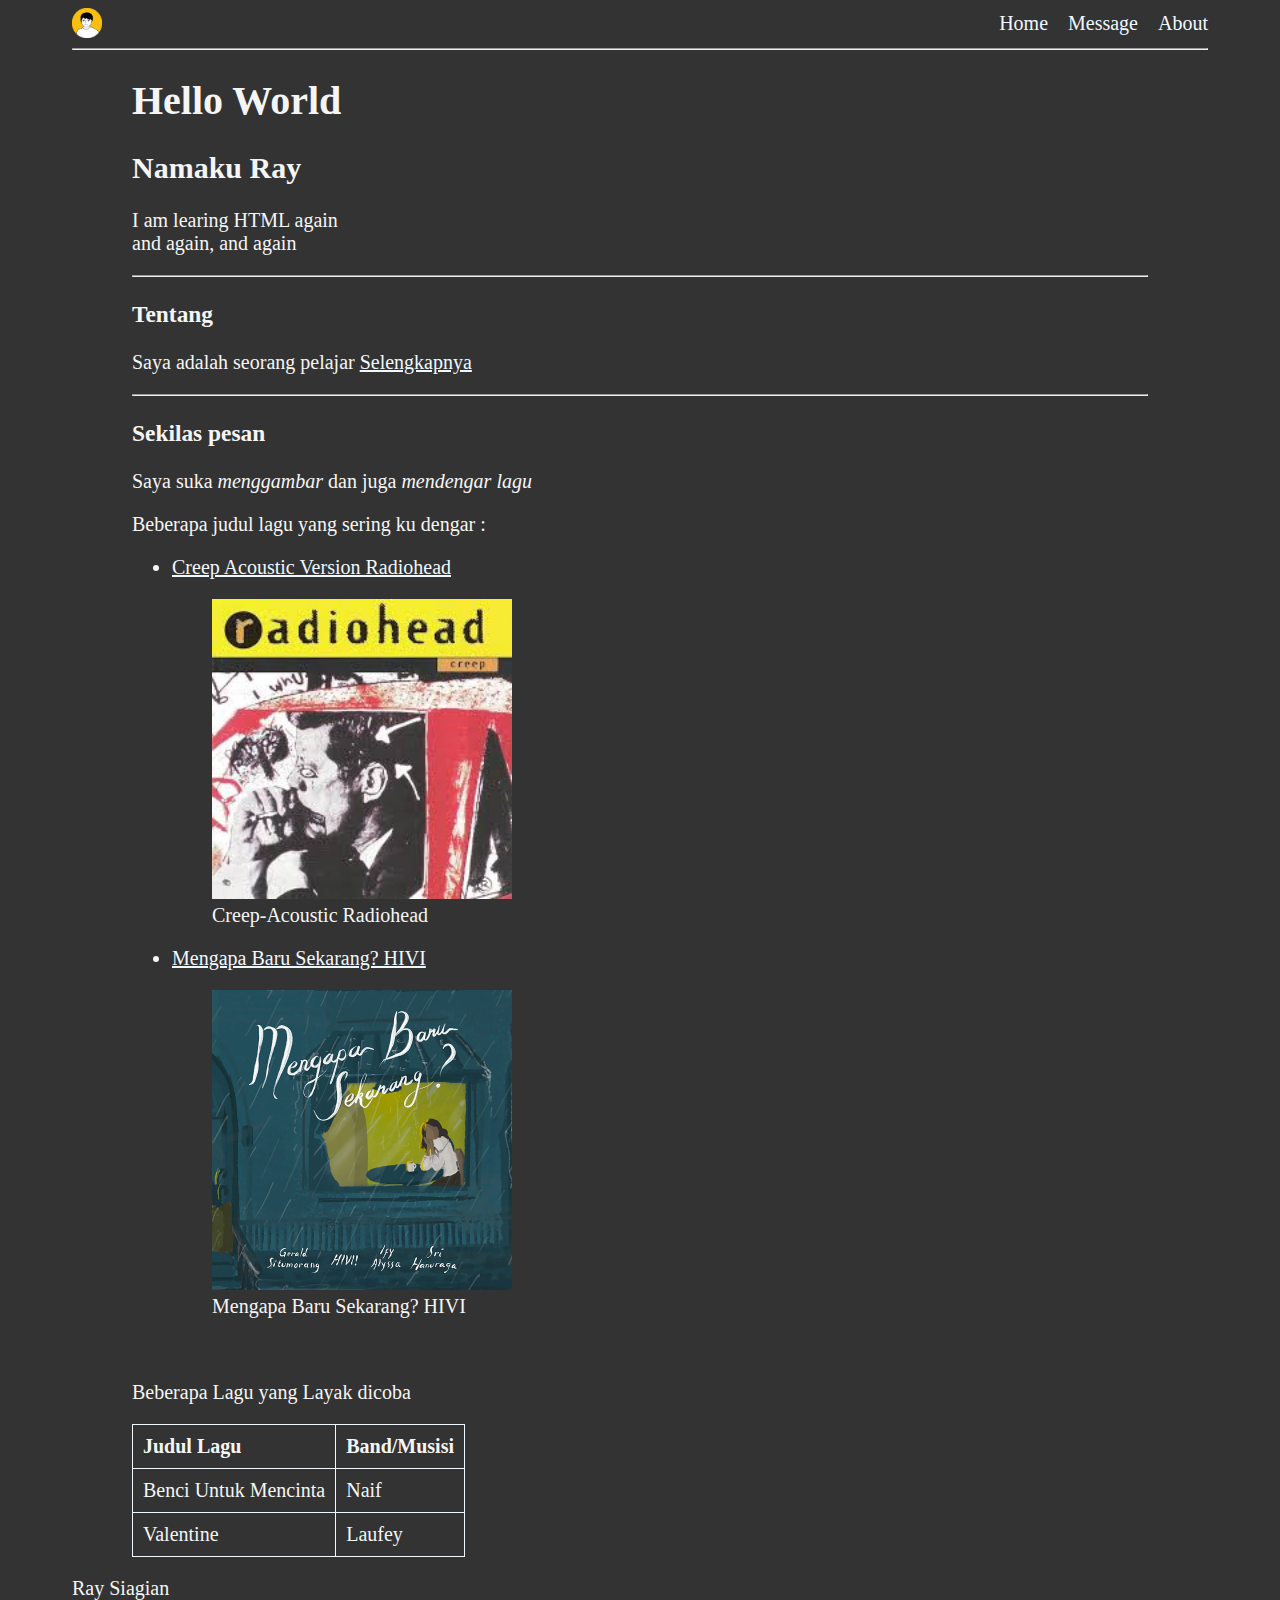
<file: pages/index.html>
<!DOCTYPE html>
<html lang ="en">

    <!-- Head berfungsi menyimpan metadata -->
    <!-- Menyimpan link relation seperti css dan javascript -->
    <head>
        <meta charset="UTF-8l">
        <meta name="author" content="Ray Siagian">
        <meta name="description" content="Saya sedang belajar html">
        <title>
            Learning HTML
        </title>
        <link rel="icon" href="/images/cartoonpfpcircle.png" type="image/x-icon">
        <!-- memanggil css dari file lain -->
        <link rel="stylesheet" href="../styles/main.css" type="text/css">
    </head>

    <!-- body menyimpan data yg ditampilkan -->
    <!-- Webpage sejatinya seperti koran atapun media berbasis text -->
    <body>
        <header>
            <nav id="nav-header">
                <img src="/images/cartoonpfpcircle.png" alt="image profile" title="image_pfp" loading="eager">
                <ul>
                    <li id="home">
                        <a href="index.html">Home</a>
                    </li>
                    <li id="message">
                        <a href="message.html">Message</a>
                    </li>
                    <li>
                        <a href="about.html">About</a>
                    </li>
                </ul>
            </nav>
        </header>
        <hr>
        <main>
        <!-- Heading (H1) -->
        <!-- biasanya webpage hanya memiliki 1 H1 -->
        <!-- H1 adalah judul besar -->
            <h1>Hello World</h1>
            <!-- H2 dan seterusnya seperti subtopik -->
            <h2>Namaku Ray</h2>
            <p>
                I am learing HTML again<br>and again, and again
            </p>

            <!-- menambahkan garis horizontal -->
            <hr>

            <h3>
                Tentang
            </h3>
            <!--html entity element -->
            <!-- &nbsp; ini adalah salah satu contoh html entity element yg berfungsi memberikan tab -> -->
            <p>
                Saya adalah seorang pelajar <a href="about.html">Selengkapnya</a>
            </p>
            <hr>
            <!-- Section dan article -->
            <!-- article untuk hal yg lebih khusus -->
            <!-- Section untuk hal yang lebih general -->
            <section id="home-message">
                <h3>
                    Sekilas pesan
                </h3>
                <!-- emphesize (cetak miring) -->
                <!-- salah satu inline element -->
                <p>
                    Saya suka <em>menggambar</em> dan juga <em>mendengar lagu</em>
                </p>
                <p>
                    Beberapa judul lagu yang sering ku dengar :
                </p>
                <!-- Contoh List -->
                <!-- ul (unoreder list), o; (order list) -->
                <!-- ada juga dl (descipion list) didalam nya terdapat dt (description term) atau dd (desciption detail)  -->
                <ul>
                    <li>
                        <!-- Ini adlaah href yang merupakan link yang mengarahkanmu ke halaman atau bahkan situs lain -->
                        <!-- ini adlaah absolute address href -->
                        <!-- rules : hindari menulis halaman web secara penuh  -->
                        <!-- ganti dengan teks deskripsi singkat  -->
                        <!-- Hindari penggunaan penejlasan redundant -->
                        <!-- dan penjelasan yang aneh -->
                        <p><a href="https://open.spotify.com/track/6JpjIy1M7oxvPJ3uVdUKTe?si=f46ccaaf8a7643c8">Creep Acoustic Version Radiohead</a></p>
                        <!-- Ketika kamu ingin menampilkan sebuah konten dengan penjelasan tertentu kamu dapat menggunakan figure -->
                        <figure>
                            <img id="home-musicimages" src="/images/creep_acoustic.jpg" alt="creep_acoustic" title="creep-acoustic" loading="lazy">
                            <figcaption>Creep-Acoustic Radiohead</figcaption>
                        </figure>                  
                    </li>
                    <li>
                        <p><a href="https://open.spotify.com/track/3IGPoMUqlbDvM2hVQFhWzF?si=76a85ed2a1834ad9">Mengapa Baru Sekarang? HIVI</a></p>
                        <figure>
                            <img id="home-musicimages" src="/images/mengapa_baru_sekarang.jpg" alt="mebgapa_baru_sekarang" title="mengapa baru sekarang-hivi" loading="lazy">
                            <figcaption>Mengapa Baru Sekarang? HIVI</figcaption>
                        </figure>
                    </li>
                </ul>
                <br>
                <section id="home-tablesong">
                    <p>Beberapa Lagu yang Layak dicoba</p>
                    <!-- Contoh table -->
                    <table>
                        <tr><th>Judul Lagu</th>
                           <th>Band/Musisi</th>
                        </tr>
                        <tr>
                            <td>Benci Untuk Mencinta</td>
                            <td>Naif</td>
                        </tr>
                        <tr>
                            <td> Valentine</td>
                            <td>Laufey</td>
                        </tr>
                    </table>
                </section>
            </section>
        </main>
        <footer>
            <p>Ray Siagian</p>
        </footer>
    </body>
</html>
</file>
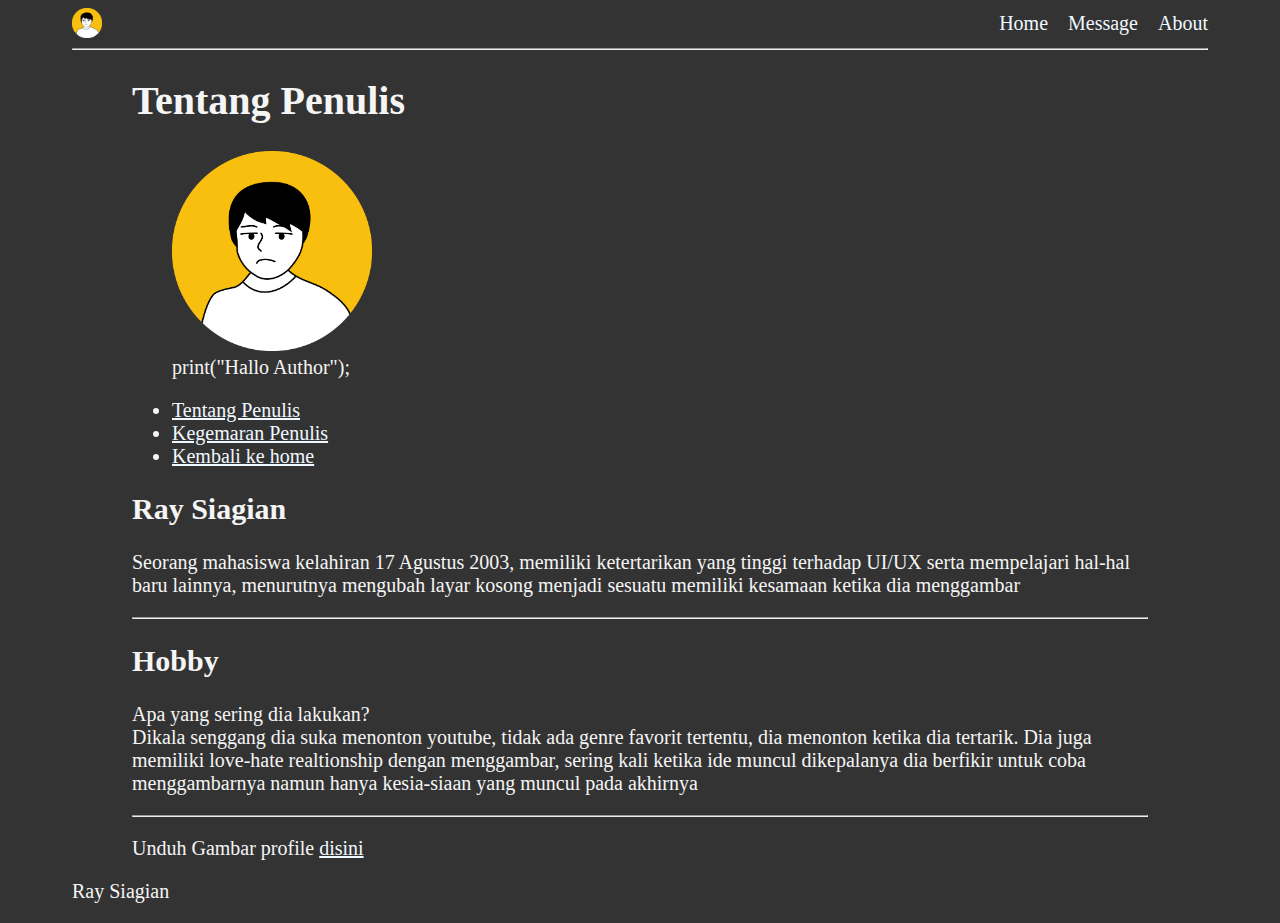
<file: pages/about.html>
<!DOCTYPE html>
<html lang="en">
    <head>
        <meta charset="UTF-8">
        <meta name="viewport" content="width=device-width, initial-scale=1.0">
        <meta name="author" content="Ray Siagian">
        <meta name="description" content="Saya sedang belajar html">
        <title>
            Learning HTML
        </title>
        <link rel="icon" href="/images/cartoonpfpcircle.png" type="image/x-icon">
        <!-- memanggil css dari file lain -->
        <link rel="stylesheet" href="../styles/main.css" type="text/css">
    </head>
    <body>
        <header>
            <nav id="nav-header">
                <img src="/images/cartoonpfpcircle.png" alt="image profile" title="image_pfp" loading="eager">
                <ul>
                    <li id="home">
                        <a href="index.html">Home</a>
                    </li>
                    <li id="message">
                        <a href="message.html">Message</a>
                    </li>
                    <li>
                        <a href="about.html">About</a>
                    </li>
                </ul>
            </nav>
        </header>
        <hr>
        <main>
            <h1>Tentang Penulis</h1>
            <!-- Html dapat menampung multimedia data bukan hanya text -->
            <!-- Loading Lazy adalah sebuah atribut dimana gambar hanya akan dimuat ketika akan memasuki wilayah yang ditampilkan oleh layar,  -->
            <!-- Sedangkan loading eager memuat gambar langsung  -->
            <figure>
                <img id="about-imagepfp" src="/images/cartoonpfpcircle.png" alt="profile_picture" title="profile picture" loading="eager">
                <figcaption>
                print("Hallo Author");
                </figcaption>
            </figure>
            <nav>
                <ul>
                    <li>
                        <a href="#about-author">Tentang Penulis</a>
                    </li>
                    <li>
                        <a href="#about-hobby">Kegemaran Penulis</a>
                    </li>
                    <li><a href="/pages/">Kembali ke home</a></li>
                </ul>
            </nav>
            <!-- Section seperti pemisah antar content -->
            <section id="about-author">
                <h2>Ray Siagian</h2>
                <p>Seorang mahasiswa kelahiran 17 Agustus 2003, memiliki ketertarikan yang tinggi terhadap UI/UX serta mempelajari hal-hal baru lainnya, menurutnya mengubah layar kosong menjadi sesuatu memiliki kesamaan ketika dia menggambar</p>
            </section>
            <hr>
            <section id="about-hobby">
                <h2>Hobby</h2>
                <p>
                    Apa yang sering dia lakukan?<br>
                    Dikala senggang dia suka menonton youtube, tidak ada genre favorit tertentu, dia menonton ketika dia tertarik. Dia juga memiliki love-hate realtionship dengan menggambar, sering kali ketika ide muncul dikepalanya dia berfikir untuk coba menggambarnya namun hanya kesia-siaan yang muncul pada akhirnya
                </p>
            </section>
            <hr>
            <!-- antribut pada href / link type -->
            <!-- ada atribut download -->
            <!-- ada juga atribut email -->
            <!-- ada atribut telepon -->
            <section id="about-downloadpfp">
                <p>Unduh Gambar profile <a href="images/cartoonpfpcircle.png" download="">disini</a></p>
            </section>
        </main>

        <footer>
            <p>Ray Siagian</p>
        </footer>
    </body>
</html>
</file>
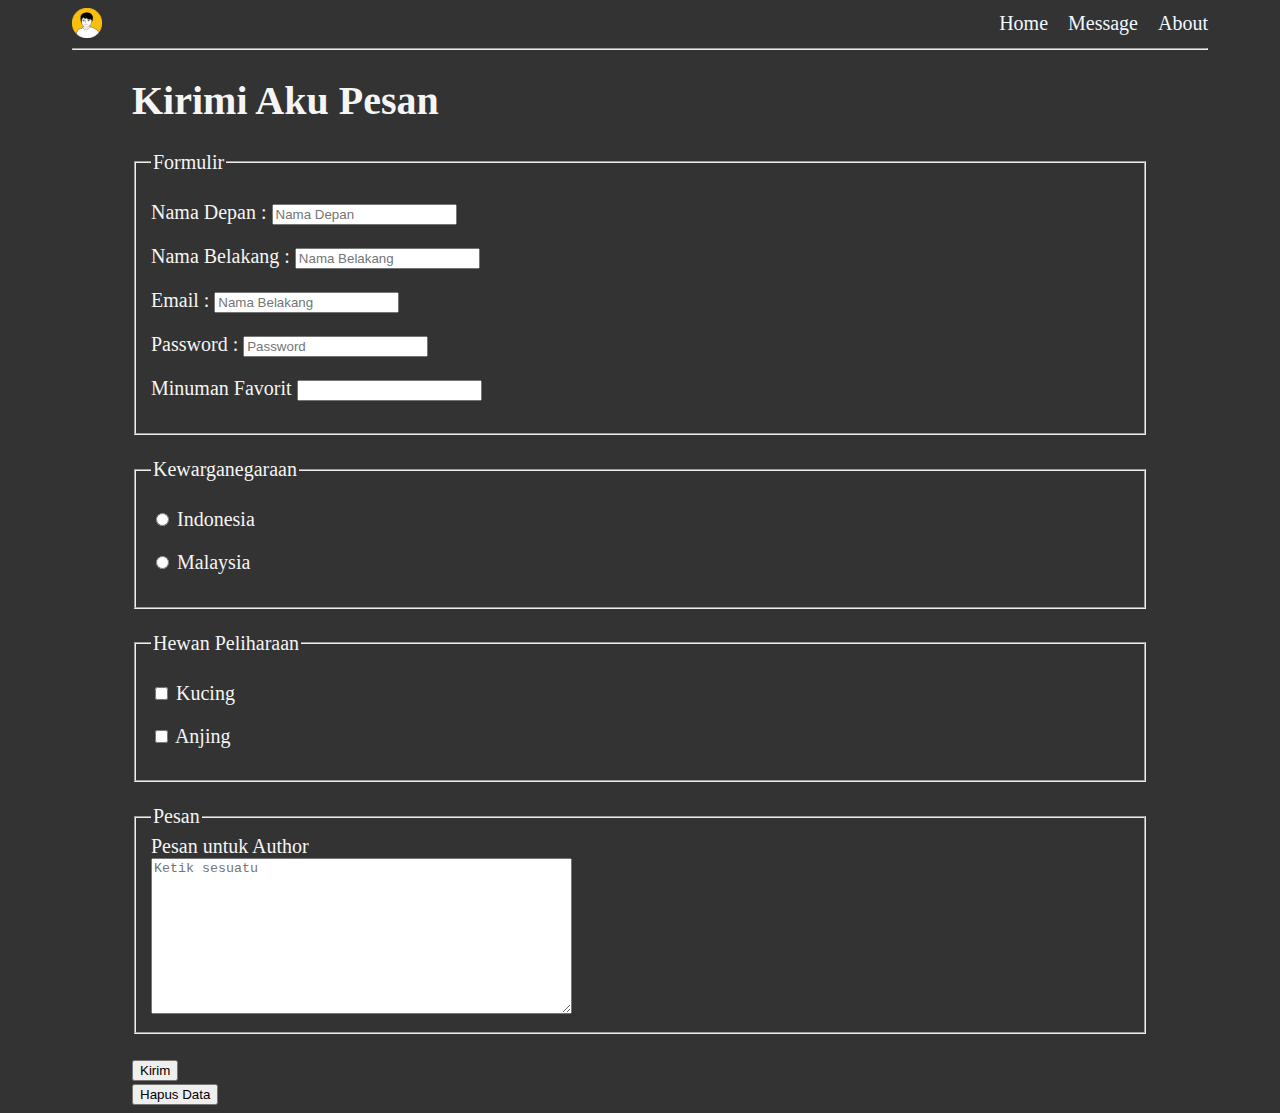
<file: pages/message.html>
<!DOCTYPE html>
<html lang="en">
    <head>
        <meta charset="UTF-8">
        <meta name="viewport" content="width=device-width, initial-scale=1.0">
        <meta name="author" content="Ray Siagian">
        <meta name="description" content="Saya sedang belajar html">
        <title>
            Learning HTML
        </title>
        <link rel="icon" href="/images/cartoonpfpcircle.png" type="image/x-icon">
        <!-- memanggil css dari file lain -->
        <link rel="stylesheet" href="../styles/main.css" type="text/css">
    </head>
<body>
    <header>
        <nav id="nav-header">
            <img src="/images/cartoonpfpcircle.png" alt="image profile" title="image_pfp" loading="eager">
            <ul>
                <li id="home">
                    <a href="index.html">Home</a>
                </li>
                <li id="message">
                    <a href="message.html">Message</a>
                </li>
                <li>
                    <a href="about.html">About</a>
                </li>
            </ul>
        </nav>
    </header>
    <hr>
    <main>
        <h1>Kirimi Aku Pesan</h1>
        <article id="message-pesan">
             <!-- Ada banyak jenis form namun ini adalah beberapa -->
            <form id="contactme" method="get">
                <fieldset>
                    <legend>Formulir</legend>
                    <!-- Firstname -->
                <p>
                    <label for="firstName">Nama Depan :</label>
                    <!-- auto complate akan mengingat apa yang terakhir kali kamu tulis/memberikan saran-->
                    <input type="text" name="firstName" id="firstName" placeholder="Nama Depan" autocomplete="on" required>
                </p>

                <!-- Lastname -->
                <p>
                    <label for="lastName">Nama Belakang :</label>
                    <input type="text" name="lastName" id="lastName" placeholder="Nama Belakang"autocomplete="on" required>
                </p>

                <!-- email -->
                <p>
                    <label for="email">Email :</label>
                    <input type="email" name="email" id="email" placeholder="Nama Belakang"autocomplete="on" required>
                </p>

                <!-- Password -->
                <p>
                    <label for="password">Password :</label>
                    <input type="password" name="password" id="password" placeholder="Password"autocomplete="off" required>
                </p>
                
                <!-- datalist -->
                <p>
                    <label for="favoriteDrink">Minuman Favorit</label>
                    <input type="text" name="favoriteDrink" id="favoriteDrink" list="favoriteDrink-list" required>
                    <datalist id="favoriteDrink-list">
                        <option value="cola">Cola</option>
                        <option value="teh">Teh</option>
                        <option value="kopi">Kopi</option>
                    </datalist>
                    
                </p>

                </fieldset>
                <br>
                <fieldset>
                    <legend>Kewarganegaraan</legend>
                    <p>
                        <input type="radio" name="kewarganegaraan" value="indonesia" id="indonesia" required>
                        <label for="indonesia">Indonesia</label>
                    </p>
                    <p>
                        <input type="radio" name="kewarganegaraan" value="malaysia" id="malaysia">
                        <label for="malaysia">Malaysia</label>
                    </p>
                </fieldset>
                <br>
                <fieldset>
                    <legend>Hewan Peliharaan</legend>
                    <p>
                        <input type="checkbox" name="hewanPeliharaan" value="kucing" id="kucing">
                        <label for="kucing">Kucing</label>
                    </p>
                    <p>
                        <input type="checkbox" name="hewanPeliharaan" value="anjing" id="anjing">
                        <label for="anjing">Anjing</label>
                    </p>
                </fieldset>
                <br>
                <fieldset>
                    <legend>Pesan</legend>
                    <label for="pesan">Pesan untuk Author</label>
                    <br>
                    <textarea name="pesan" id="pesan" cols="50" rows="10" placeholder="Ketik sesuatu" required></textarea>
                </fieldset>

                <br>
                <button type="submit" formmethod="post">Kirim</button>
                <br>
                <button type="reset">Hapus Data</button>
            </form>
        </article>
    </main>
</body>
</html>
</file>
<file: styles/main.css>
html{
    font-size: 20px;
}

body{
    background-color: #333;
    color: whitesmoke;
    padding-left: 5%;
    padding-right: 5%;
}

body main{
    padding-left: 60px;
    padding-right: 60px;
}


a{
    color: aliceblue;
}

a:visited{
    color: lightgrey;
}

a:hover{
    color: #eee;
}

/* Header Style */

#nav-header {
    display: flex;
    justify-content: space-between;
    align-items: center;
}

#nav-header img{
    width: 30px;
    height: 30px;
}

#nav-header ul{
    list-style: none;
    padding: 0;
    margin: 0;
    display: flex;
    align-items: center;
}

#nav-header ul li{
    margin-right: 20px;
}

/* menggunakan pseudo class agar list lats child tidak memiliki margin ke kanan */
#nav-header ul li:last-child{
    margin-right: 0;
}


#nav-header ul li:active{
    text-decoration: none;
    color: #fff;
}


#nav-header ul li a{
    text-decoration: none;
    margin-right: 0;
    padding-right: 0;
}

/* Section Style */
table, tr, th, td{
    border: 1px solid;
    border-color: aliceblue;
    padding: 10px;
    border-collapse: collapse;
    text-align: left;
}

#home-musicimages{
    width: 300px;
    height: 300px;
}

#about-imagepfp{
    width: 200px;
    height: 200px;
}
</file>
